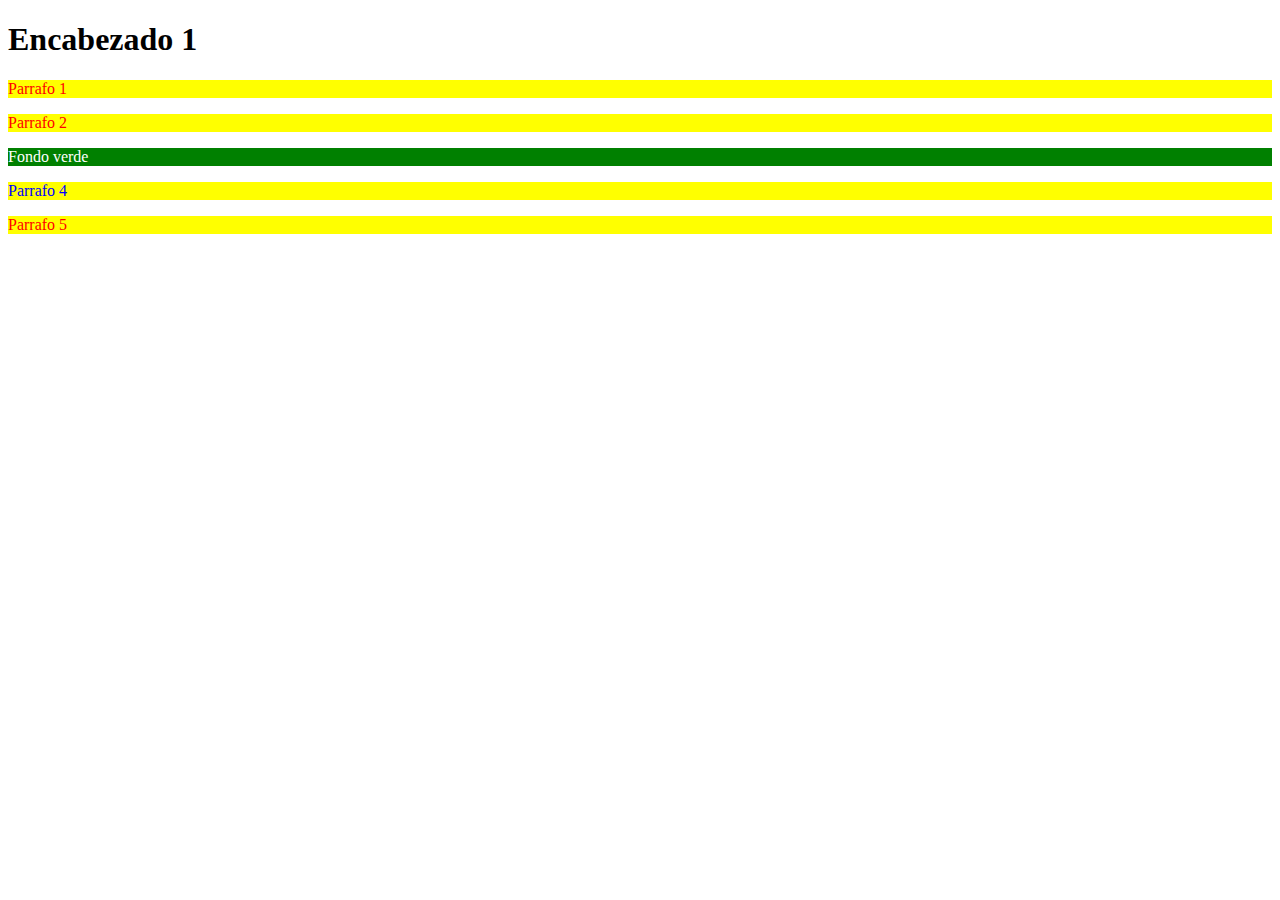
<file: EjerciciosCSS/Ejercicio1.html>
<!-- Realizado por Esteban Cervera y Andoni Rodriguez -->

<!--
1.- Ejercicio Cambiar el color del texto de todos los parrafos a rojo
2.- Ahora, agrega el fondo a todos los parrafos, debe ser amarillo
3.- Exclusivamente al parrafo con id="p3" coloca el fondo verde
4.- Cambiar el color del texto del elemento con id = "p3" a  blanco
5.- Cambiar el color del texto de la clase "colortext" a color azul
-->
<!DOCTYPE html>
<html lang="en">
   <head>
      <meta charset="UTF-8" />
      <meta http-equiv="X-UA-Compatible" content="IE=edge" />
      <meta name="viewport" content="width=device-width, initial-scale=1.0" />
      <title>Ejercicio 1</title>
      <!-- Solucion -->
      <style type="text/css">
         p {
            /* 1 */
            color: red;
            /* 2 */
            background-color: yellow;
         }

         p#p3 {
            /* 3 */
            background-color: green;
            /* 4 */
            color: white;
         }

         .colortext {
            /* 5 */
            color: blue;
         }
      </style>
   </head>
   <body>
      <h1>Encabezado 1</h1>
      <p>Parrafo 1</p>
      <p>Parrafo 2</p>
      <p id="p3">Fondo verde</p>
      <p class="colortext">Parrafo 4</p>
      <p>Parrafo 5</p>
   </body>
</html>
</file>
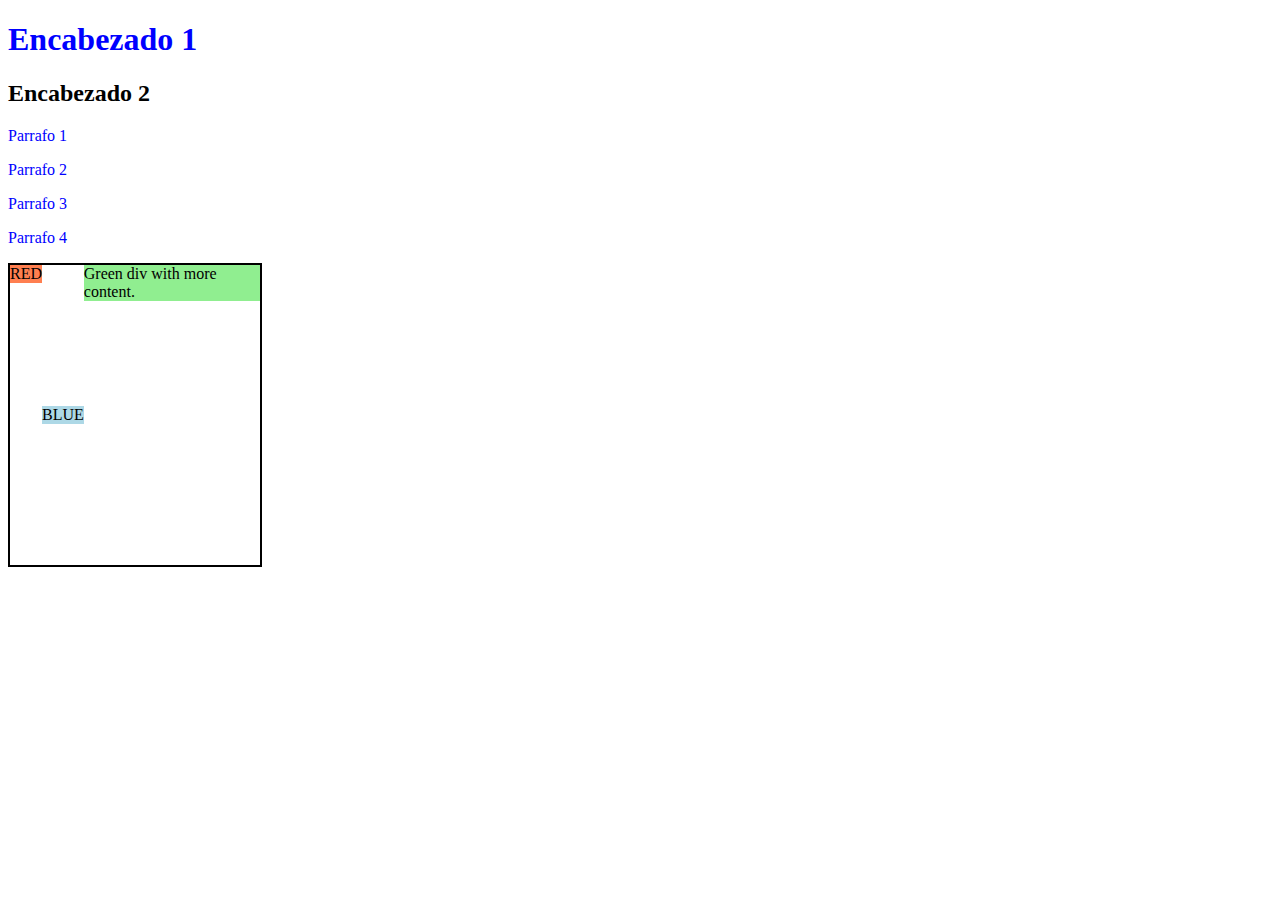
<file: EjerciciosCSS/Ejercicio2.html>
<!-- Realizado por Esteban Cervera y Andoni Rodriguez -->

<!--
1.-Cambia el color del texto de todos los parrafos y del encabezado h1
   Agrupalos para minimizar el código (el color puede ser cualquiera en formato hexadecimal)
2.- Para el DIV que tiene el id="main" agrega las siguientes propiedades
  a) ancho 250px
  b) alto 300px
  c) borde 2px de color negro
3.- Observa como se ve, ahora para el DIV que tiene el id="main" agrega las siguientes propiedades
    display: flex;
    align-items: flex-start;
4.- Observa las diferencias
5.- Para el DIV que tiene el id="myBlueDiv", utiliza la propiedad align-self:center; 
6.- Aqui en los comentarios, coloca una descripción de lo que hace la propiedad "flex"
Comentarios: 

   Lo que hace es que convierte a todos sus elementos contenidos dentro del div con el id="main" en
   cajas flexibles, esto hace que se ajusten automaticamente lo mejor posible al espacio disponible
   que en este caso son 250px de ancho y 300px de alto, por ultimo con el align-tems: flex-start
   sirve para alinear los elementos al inicio del contenedor


-->
<!DOCTYPE html>
<html lang="en">
   <head>
      <meta charset="UTF-8" />
      <meta http-equiv="X-UA-Compatible" content="IE=edge" />
      <meta name="viewport" content="width=device-width, initial-scale=1.0" />
      <title>Ejercicio 2</title>
      <!-- Solucion -->
      <style type="text/css">
         /* 1 */
         h1,
         p {
            color: #0000ff;
         }

         div#main {
            /* 2 */
            width: 250px;
            height: 300px;
            border: 2px solid black;

            /* 3 */
            display: flex;
            align-items: flex-start;
         }

         /* 5 */
         div#myBlueDiv {
            align-self: center;
         }
      </style>
   </head>
   <body>
      <h1>Encabezado 1</h1>
      <h2>Encabezado 2</h2>
      <p>Parrafo 1</p>
      <p>Parrafo 2</p>
      <p>Parrafo 3</p>
      <p>Parrafo 4</p>

      <div id="main">
         <div style="background-color: coral">RED</div>
         <div style="background-color: lightblue" id="myBlueDiv">BLUE</div>
         <div style="background-color: lightgreen">Green div with more content.</div>
      </div>
   </body>
</html>
</file>
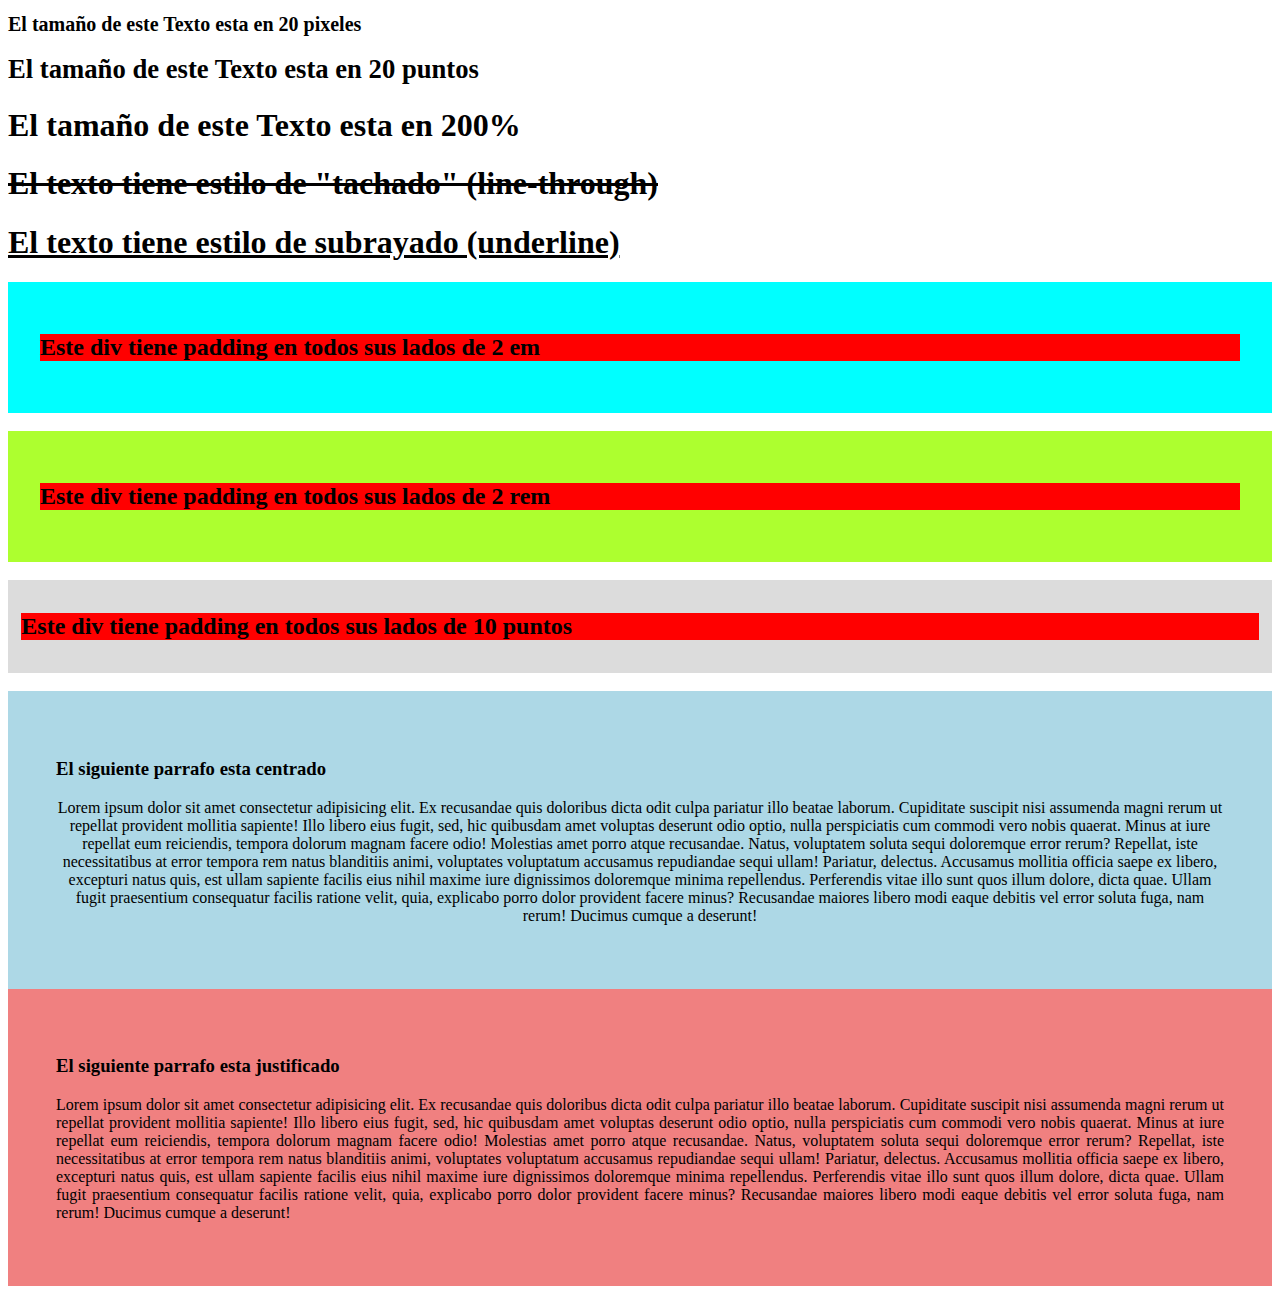
<file: EjerciciosCSS/Ejercicio3.html>
<!-- Realizado por Esteban Cervera y Andoni Rodriguez -->

<!--
1.- Realiza una página donde utilices las siguientes propiedades de CSS:
    * font-size  (haciendo uso de pixels)
    * font-size  (haciendo uso de puntos)
    * font-size  (haciendo uso de porcentaje)
    * text-decoration  (al menos 2 diferentes)
    * padding  (haciendo uso de em )
    * padding  (haciendo uso de rem )
    * padding  (haciendo uso de puntos )
    * text-align  (al menos 2 diferentes)
-->
<!DOCTYPE html>
<html lang="en">
	<head>
		<meta charset="UTF-8" />
		<meta http-equiv="X-UA-Compatible" content="IE=edge" />
		<meta name="viewport" content="width=device-width, initial-scale=1.0" />
		<title>Ejercicio 3</title>
	</head>
	<body>
		<h1 style="font-size: 20px">El tamaño de este Texto esta en 20 pixeles</h1>
		<h1 style="font-size: 20pt">El tamaño de este Texto esta en 20 puntos</h1>
		<h1 style="font-size: 200%">El tamaño de este Texto esta en 200%</h1>
		<h1 style="text-decoration: line-through">
			El texto tiene estilo de "tachado" (line-through)
		</h1>
		<h1 style="text-decoration: underline">
			El texto tiene estilo de subrayado (underline)
		</h1>

		<div style="padding: 2em; background: cyan">
			<h2 style="background: red">
				Este div tiene padding en todos sus lados de 2 em
			</h2>
		</div>
		<br />
		<div style="padding: 2rem; background: greenyellow">
			<h2 style="background: red">
				Este div tiene padding en todos sus lados de 2 rem
			</h2>
		</div>
		<br />
		<div style="padding: 10pt; background: gainsboro">
			<h2 style="background: red">
				Este div tiene padding en todos sus lados de 10 puntos
			</h2>
		</div>
		<br />

		<div style="padding: 3rem; background-color: lightblue">
			<h3>El siguiente parrafo esta centrado</h3>
			<p style="text-align: center">
				Lorem ipsum dolor sit amet consectetur adipisicing elit. Ex recusandae
				quis doloribus dicta odit culpa pariatur illo beatae laborum. Cupiditate
				suscipit nisi assumenda magni rerum ut repellat provident mollitia
				sapiente! Illo libero eius fugit, sed, hic quibusdam amet voluptas
				deserunt odio optio, nulla perspiciatis cum commodi vero nobis quaerat.
				Minus at iure repellat eum reiciendis, tempora dolorum magnam facere
				odio! Molestias amet porro atque recusandae. Natus, voluptatem soluta
				sequi doloremque error rerum? Repellat, iste necessitatibus at error
				tempora rem natus blanditiis animi, voluptates voluptatum accusamus
				repudiandae sequi ullam! Pariatur, delectus. Accusamus mollitia officia
				saepe ex libero, excepturi natus quis, est ullam sapiente facilis eius
				nihil maxime iure dignissimos doloremque minima repellendus. Perferendis
				vitae illo sunt quos illum dolore, dicta quae. Ullam fugit praesentium
				consequatur facilis ratione velit, quia, explicabo porro dolor provident
				facere minus? Recusandae maiores libero modi eaque debitis vel error
				soluta fuga, nam rerum! Ducimus cumque a deserunt!
			</p>
		</div>

		<div style="padding: 3rem; background-color: lightcoral">
			<h3>El siguiente parrafo esta justificado</h3>
			<p style="text-align: justify">
				Lorem ipsum dolor sit amet consectetur adipisicing elit. Ex recusandae
				quis doloribus dicta odit culpa pariatur illo beatae laborum. Cupiditate
				suscipit nisi assumenda magni rerum ut repellat provident mollitia
				sapiente! Illo libero eius fugit, sed, hic quibusdam amet voluptas
				deserunt odio optio, nulla perspiciatis cum commodi vero nobis quaerat.
				Minus at iure repellat eum reiciendis, tempora dolorum magnam facere
				odio! Molestias amet porro atque recusandae. Natus, voluptatem soluta
				sequi doloremque error rerum? Repellat, iste necessitatibus at error
				tempora rem natus blanditiis animi, voluptates voluptatum accusamus
				repudiandae sequi ullam! Pariatur, delectus. Accusamus mollitia officia
				saepe ex libero, excepturi natus quis, est ullam sapiente facilis eius
				nihil maxime iure dignissimos doloremque minima repellendus. Perferendis
				vitae illo sunt quos illum dolore, dicta quae. Ullam fugit praesentium
				consequatur facilis ratione velit, quia, explicabo porro dolor provident
				facere minus? Recusandae maiores libero modi eaque debitis vel error
				soluta fuga, nam rerum! Ducimus cumque a deserunt!
			</p>
		</div>
	</body>
</html>
</file>
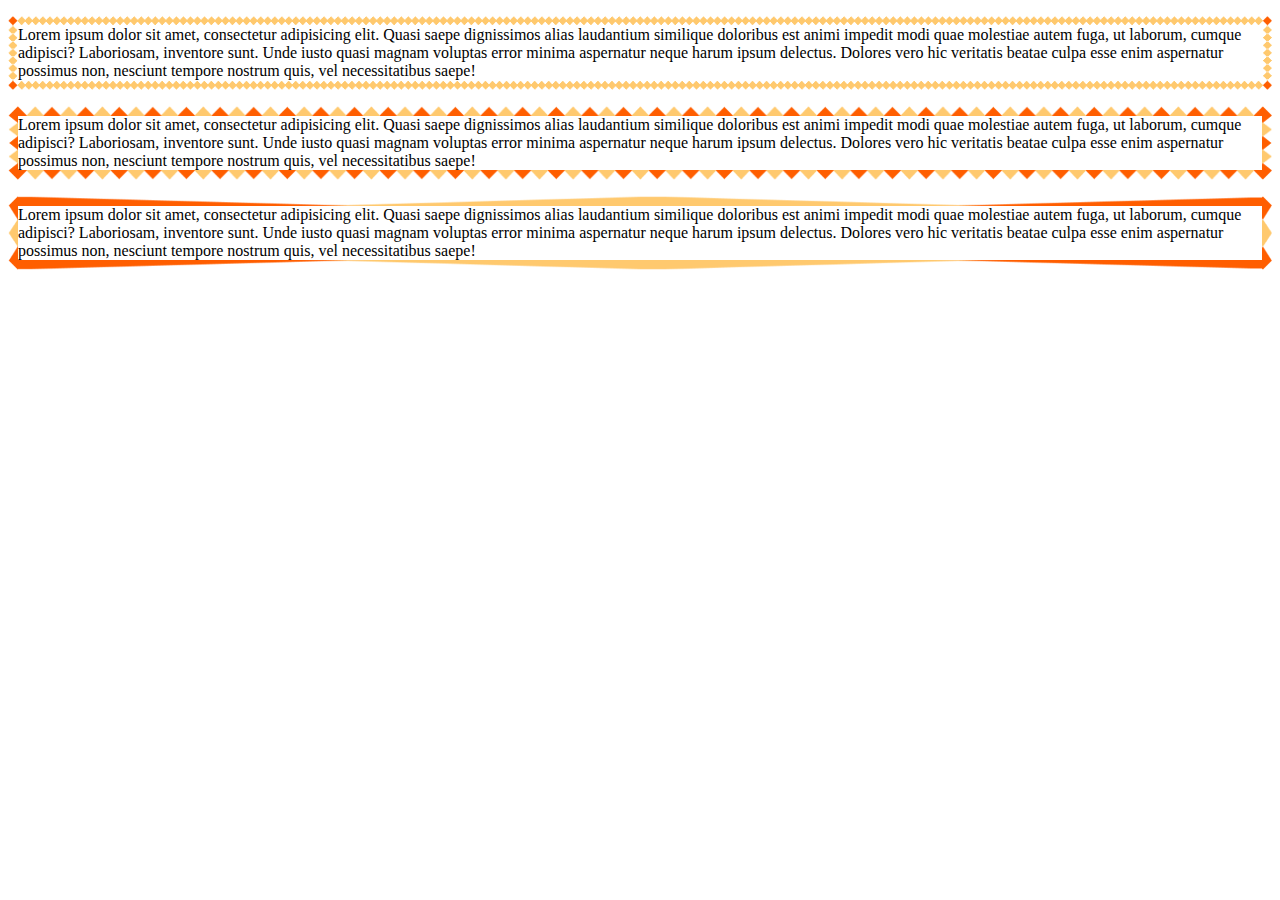
<file: EjerciciosCSS/Ejercicio4.html>
<!-- Realizado por Esteban Cervera y Andoni Rodriguez -->

<!-- 
1.- Asegure que el archivo "border.png" exista y se encuentre en la misma ruta
2.- Revise la resolución de la imagen ¿De que tamaño es? es decir, cual es el ancho y alto de la imagen
    ¿qué características tiene el archivo png? 

   ! R1= La imagen es de 81x81. 81 de ancho y 81 de alto.
   ! R2= Las caracteristicas principales de los archivos png pueden ser de alta calidad y ser transparentes. Osea pueden incluir pixeles vacios.

3.- Para el id="borderimg1" coloque las siguientes propiedades
    border: 10px solid transparent;
    padding: 20px;
    border-image: url(border.png) 30 round;
4.- Observe su funcionamiento, ahora cambie la propiedad border-image  por lo siguiente: 
    border-image: url(border.png) 15 round;
5.- Observe su funcionamiento, ahora cambie la propiedad border-image  por lo siguiente:
    border-image: url(border.png) 15 stretch; 
6.- Concluya, investigue su funcionamiento. 
Comentario Respuesta: 
! R= la propiedad border-image permite ponerle una imagen en el borde del elemento.
!     Esta cuenta de 3 "parametros" principales que son la imagen, el tamaño del slice y la forma de repetir.
!    - La imagen se pasa por medio de un URL haciendo referencia al archivo de la imagen
!    - El slice divide la imagen en 9 partes (4 esquinas, 4 lados, y 1 centro) a este se le pasa un valor que puede ser..
!     un numero o un porcentage el  cual indica donde se corta la imagen para crear el borde.
!    - La forma de repetir puede ser de 4 formas:
!           - strech : donde se la parte es expandida para llenar la parte del elemento
!           - repeat : la imagen repite la imagen hasta llenar la parte del elemento, dividiedo o cortando partes si es necesario.
!           - round  : la imagen realiza lo mismo que repeat pero se ajusta para evitar cortar las partes de la imagen.
!           - space  : crea espacio entre partes de la imagen si esta no se ajusta perfecto al borde.

-->
<!DOCTYPE html>
<html lang="en">
	<head>
		<meta charset="UTF-8" />
		<meta http-equiv="X-UA-Compatible" content="IE=edge" />
		<meta name="viewport" content="width=device-width, initial-scale=1.0" />
		<title>Ejercicio 4</title>
	</head>
	<body>
		<p
			id="borderimg1"
			style="
				border: 10px solid transparent;
				padding: 20x;
				border-image: url(./border.png) 30 space;
			"
		>
			Lorem ipsum dolor sit amet, consectetur adipisicing elit. Quasi saepe
			dignissimos alias laudantium similique doloribus est animi impedit modi
			quae molestiae autem fuga, ut laborum, cumque adipisci? Laboriosam,
			inventore sunt. Unde iusto quasi magnam voluptas error minima aspernatur
			neque harum ipsum delectus. Dolores vero hic veritatis beatae culpa esse
			enim aspernatur possimus non, nesciunt tempore nostrum quis, vel
			necessitatibus saepe!
		</p>
		<p
			id="borderimg2"
			style="
				border: 10px solid transparent;
				padding: 20x;
				border-image: url(./border.png) 15 round;
			"
		>
			Lorem ipsum dolor sit amet, consectetur adipisicing elit. Quasi saepe
			dignissimos alias laudantium similique doloribus est animi impedit modi
			quae molestiae autem fuga, ut laborum, cumque adipisci? Laboriosam,
			inventore sunt. Unde iusto quasi magnam voluptas error minima aspernatur
			neque harum ipsum delectus. Dolores vero hic veritatis beatae culpa esse
			enim aspernatur possimus non, nesciunt tempore nostrum quis, vel
			necessitatibus saepe!
		</p>
		<p
			id="borderimg3"
			style="
				border: 10px solid transparent;
				padding: 20x;
				border-image: url(./border.png) 15 stretch;
			"
		>
			Lorem ipsum dolor sit amet, consectetur adipisicing elit. Quasi saepe
			dignissimos alias laudantium similique doloribus est animi impedit modi
			quae molestiae autem fuga, ut laborum, cumque adipisci? Laboriosam,
			inventore sunt. Unde iusto quasi magnam voluptas error minima aspernatur
			neque harum ipsum delectus. Dolores vero hic veritatis beatae culpa esse
			enim aspernatur possimus non, nesciunt tempore nostrum quis, vel
			necessitatibus saepe!
		</p>
	</body>
</html>
</file>
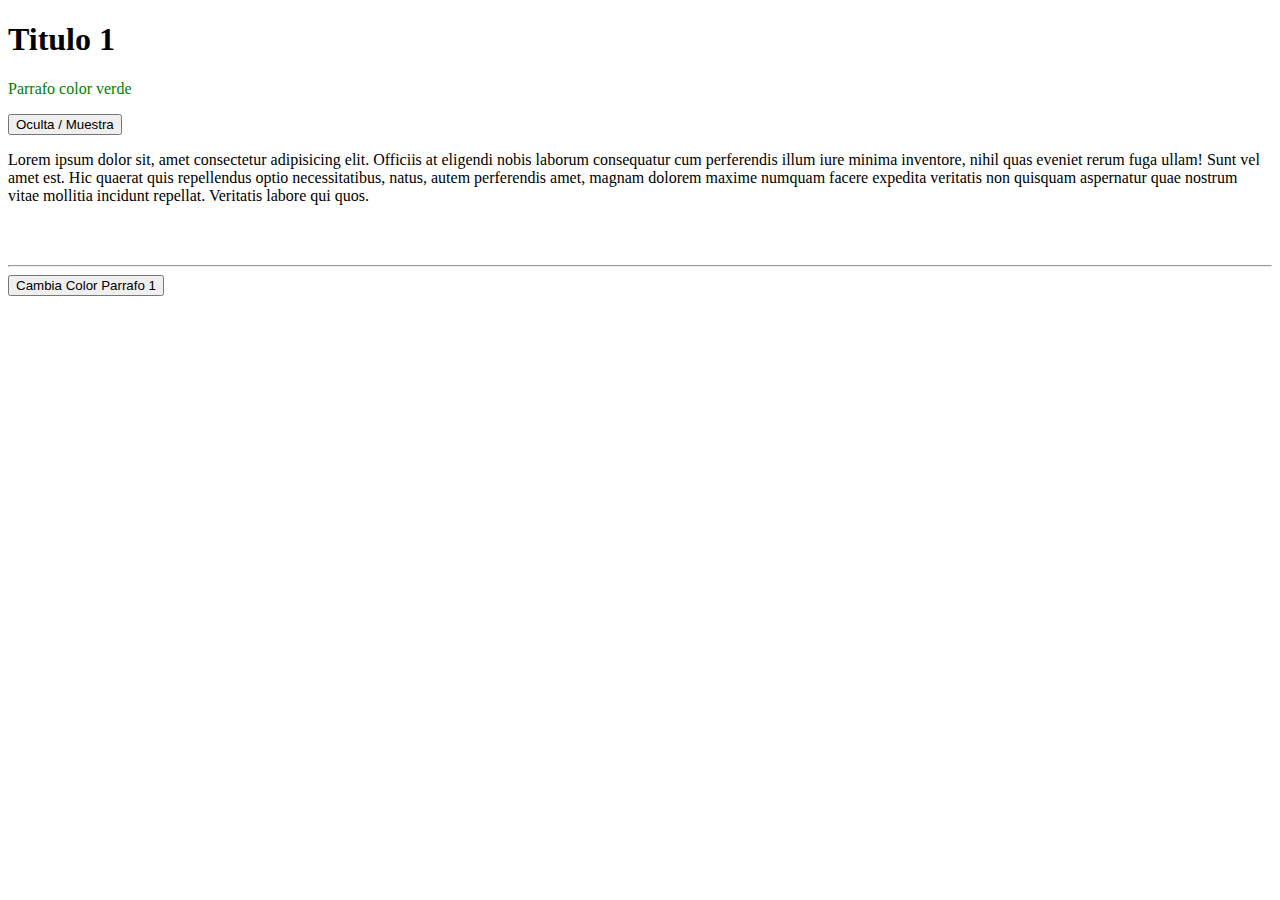
<file: EjerciciosJQuery/Ejercicio1.html>
<!-- Realizado por Esteban Cervera y Andoni Rodriguez -->

<!-- 
1.- Cuando "Document" se encuentre creado, colocar en el log el mensaje "Página cargada"
    Verifique que realmente se escriba el mensaje en la consola. 
2.- Para el botón con id="btnMuestraOculta" en el evento click, crear una función 
    que oculte o muestre el texto del parrafo con id = "pTest"
    para preguntar si un elemento está o no visible lo puede realizar con la siguiente instrucción: 
    if ($("#pTest").is(":visible")) { .... 
    Recuerde, si está visible, oculta el parrafo y si está oculto, entonces lo coloca visible
    haga uso de los métodos hide y show 
    cuando "desaparece" el parrafo la duración del efecto debe ser de 2 segundos y lo 
    mismo cuando "aparezca" (2 segundos)
3.- Para el botón con id="btnCambiaColor" en el evento click, crear una función
    que le cambie el fondo al parrafo con class="color_verde", el fondo debe ser amarillo
    Despues de cambiar el fondo, el botón debe quedar inactivo. 
    Puede utilizar la siguiente instrucción para hacerlo. 
    $(this).prop("disabled", true);
-->
<!DOCTYPE html>
<html lang="en">
	<head>
		<meta charset="UTF-8" />
		<meta http-equiv="X-UA-Compatible" content="IE=edge" />
		<meta name="viewport" content="width=device-width, initial-scale=1.0" />
		<title>Ejercicio 1 JQuery</title>
		<script src="https://ajax.googleapis.com/ajax/libs/jquery/3.5.1/jquery.min.js"></script>
		<style>
			.color_verde {
				color: green;
			}
		</style>
	</head>
	<body>
		<h1>Titulo 1</h1>
		<p class="color_verde">Parrafo color verde</p>
		<button id="btnMuestraOculta">Oculta / Muestra</button>
		<p id="pTest">
			Lorem ipsum dolor sit, amet consectetur adipisicing elit. Officiis at
			eligendi nobis laborum consequatur cum perferendis illum iure minima
			inventore, nihil quas eveniet rerum fuga ullam! Sunt vel amet est. Hic
			quaerat quis repellendus optio necessitatibus, natus, autem perferendis
			amet, magnam dolorem maxime numquam facere expedita veritatis non quisquam
			aspernatur quae nostrum vitae mollitia incidunt repellat. Veritatis labore
			qui quos.
		</p>
		<br /><br />
		<hr />
		<button id="btnCambiaColor">Cambia Color Parrafo 1</button>
	</body>

	<script>
		//  Instruccion 1
		$(function () {
			console.log('Página cargada');
		});

		// Instruccion 2
		$('#btnMuestraOculta').click(() => {
			let parrafo = $('#pTest');
			if (parrafo.is(':visible')) {
				parrafo.hide(2000);
			} else {
				parrafo.show(2000);
			}
		});

		// Instruiccion 3
		$('#btnCambiaColor').click(() => {
			$('.color_verde').css('background', 'yellow');
			$('#btnCambiaColor').prop('disabled', true);
		});
	</script>
</html>
</file>
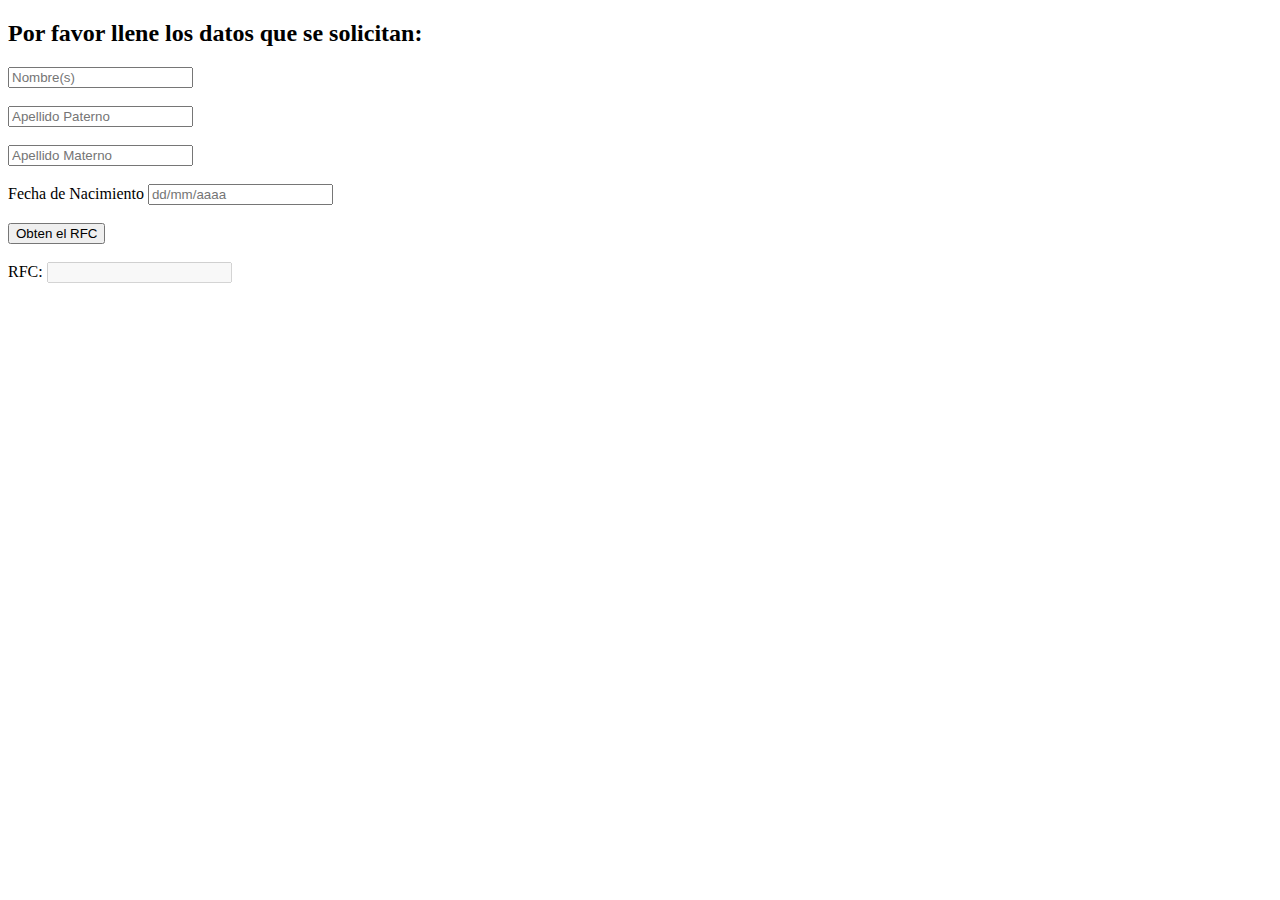
<file: EjerciciosJQuery/Ejercicio2.html>
<!-- Realizado por Esteban Cervera y Andoni Rodriguez -->

<!-- 
    Para el botón con id="btnRFC" en el evento click, crear una función que obtenga
    el RFC de los datos proporcionados en los campos que se muestran, 
    Recuerde que el RFC se conforma de la siguiente manera:
        -Las primeras 2 letras del apellido paterno
        -La primera letra del apellido materno
        -La primera letra del primer nombre
        -los 2 digitos del año de nacimiento
        -los 2 digitos del mes
        -los dos digitos del día
    Por ejemplo, con la siguiente información: 
        * Nombre                = Fernanda
        * Apellido paterno      = Guitierrez
        * Apellido materno      = Rubio
        * Fecha de nacimiento   = 14/07/1995
    El RFC = GURF950714 

    Dicho RFC deberá aparecer en el campo con id="txtRFC"

    En caso de que alguno de los campos se encuentre vacío, deberá enviar una alerta
    indicando que los campos son obligatorios. 
-->
<!DOCTYPE html>
<html lang="en">
	<head>
		<meta charset="UTF-8" />
		<meta http-equiv="X-UA-Compatible" content="IE=edge" />
		<meta name="viewport" content="width=device-width, initial-scale=1.0" />
		<title>Ejercicio 2</title>
		<script src="https://ajax.googleapis.com/ajax/libs/jquery/3.5.1/jquery.min.js"></script>
	</head>
	<body>
		<h2>Por favor llene los datos que se solicitan:</h2>
		<input type="text" id="txtNom" placeholder="Nombre(s)" />
		<br /><br />
		<input type="text" id="txtApeP" placeholder="Apellido Paterno" />
		<br /><br />
		<input type="text" id="txtApeM" placeholder="Apellido Materno" />
		<br /><br />
		<label for="txtFNac">Fecha de Nacimiento</label>
		<input type="text" id="txtFNac" placeholder="dd/mm/aaaa" />
		<br /><br />
		<button id="btnRFC">Obten el RFC</button>
		<br /><br />
		<label for="txtRFC">RFC: </label>
		<input type="text" id="txtRFC" disabled />
	</body>

	<script>
		$('#btnRFC').click(function (e) {
			e.preventDefault();
			const nom = $('#txtNom').val();
			const apP = $('#txtApeP').val();
			const apM = $('#txtApeM').val();
			const fec = $('#txtFNac').val();

			if (nom === '' || apP === '' || apM === '' || fec === '') {
				alert('TODOS los campos son obligatorios!');
			} else {
				$('#txtRFC').val(calcularRFC(nom, apP, apM, fec));
			}
		});

		function calcularRFC(nombre, apellidoP, apellidoM, fechaN) {
			var rfc;
			rfc = apellidoP.substring(0, 2);
			rfc += apellidoM.substring(0, 1);
			rfc += nombre.substring(0, 1);
			var componentesFecha = fechaN.split('/');
			rfc += componentesFecha[2].substring(0, 2);
			rfc += componentesFecha[1].substring(0, 2);
			rfc += componentesFecha[0].substring(0, 2);
			//console.log(rfc);
			return rfc.toUpperCase();
		}
	</script>
</html>
</file>
